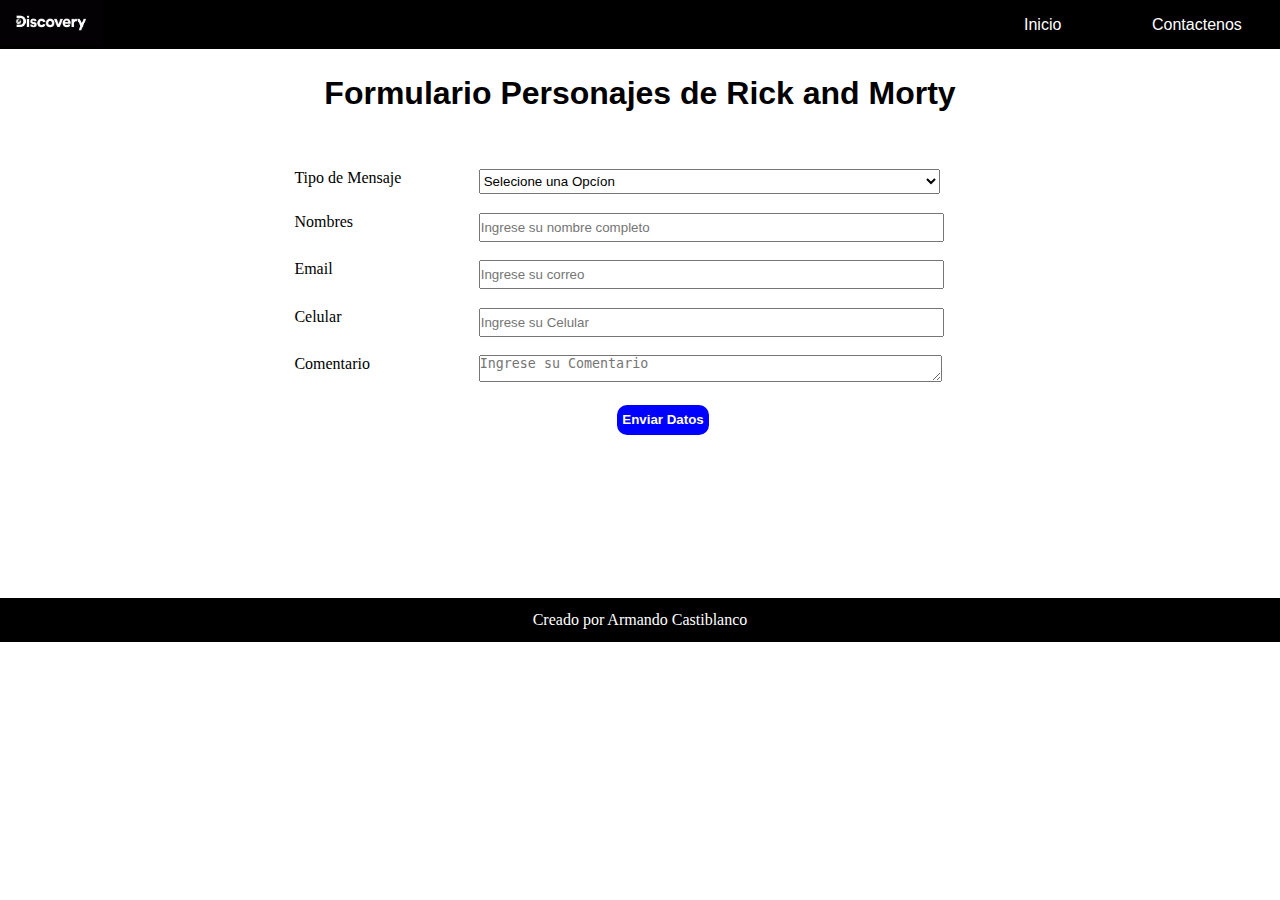
<file: contactenos.html>
<!DOCTYPE html>
<html lang="en">
<head>
    <meta charset="UTF-8">
    <meta name="viewport" content="width=device-width, initial-scale=1.0">
    <title>Document</title>
    <title>Actividad 1</title>
    <link rel="stylesheet" type="text/css" href="./css/menu.css">
    <link rel="stylesheet" type="text/css" href="./css/estilos.css">
</head>
<body>
    <!-- Inicia nuestro menu de la pagina-->
    <nav>
        <ul class="menu">
            <li class="logo">
                    <!-- imagen del logo -->
                    <img src="./img/logo.png" alt="">
            </li>
            <li> <a href="./index.html"> Inicio </a></li>
            <li> <a href="./contactenos.html"> Contactenos </a></li>
            <!-- <li> <a href="#"> Materias</a></li> -->
        </ul>
    </nav>
    <!-- Fin del menu de las pagina-->

    <div class="contenedor">
        <h1> Formulario Personajes de Rick and Morty</h1>

        <div>
            <form action="" method="post" > 
                <div class="section-flex">
                    <div class="elemnt-form">
                        <div class="label">
                            <label for="type"> Tipo de Mensaje</label>
                        </div>

                        <select name="type" id="type">

                            <option value=""> Selecione una Opcíon </option>
                            <option value="Cotizacion"> Cotización </option>
                            <option value="Saludo"> Saludo</option>
                            <option value="Queja"> Queja</option>
                        </select>

                    </div>

                    <div class="elemnt-form">
                        <div class="label">
                            <label for="name"> Nombres</label>
                        </div>
                         <input type="text" name="name" id="name" placeholder="Ingrese su nombre completo">
                        

                    </div>

                    <div class="elemnt-form">
                        <div class="label">
                            <label for="email"> Email</label>
                        </div>
                         <input type="text" name="email" id="email" placeholder="Ingrese su correo">
                        

                    </div>

                    <div class="elemnt-form">
                        <div class="label">
                            <label for="phone"> Celular</label>
                        </div>
                         <input type="text" name="phone" id="phone" placeholder="Ingrese su Celular">
                        

                    </div>

                    <div class="elemnt-form">
                        <div class="label">
                            <label for="comment"> Comentario</label>
                        </div>
                         <textarea name="comment" id="comment" cols="30" rows="10" placeholder="Ingrese su Comentario"></textarea>

                        </div>

                        <div class="btn-div">
                            <button type="submit"> Enviar Datos</button>
                        </div>

                </div>
            </form>

        </div>
    </div>
    
    
    <footer>
        <p> Creado por Armando Castiblanco</p>
    </footer>


</html>
</file>
<file: css/menu.css>
nav {
    background-color: black;
    color: white;
}
.menu {
    display: flex;
    align-items: center;
}

.menu li {
    list-style: none;
    width: 10%;
}

.menu a {
    color: white;
    font-family: Arial, Helvetica, sans-serif;
    text-decoration: none;
}
 
.menu a:hover {
    background-color: white;
    color: black;
    border: 5px white solid;
    border-radius: 3px;
}

.logo {
    flex-grow: 3;
}
 .logo img {
    width: 10%;
 }
</file>
<file: css/estilos.css>
* {
    margin: 0px;
    padding: 0px;
}

h1,
h2 {
    text-align: center;
    font-family: 'kroma One', sans-serif; 
}

.contenedor {
    margin-left: 5%;
    margin-right: 5%;
    margin-top: 2%;
    margin-bottom: 2%;
}

.section-flex {
    display: flex;
    flex-wrap: wrap;
}
.character {
    width: 25%;
    margin: 3%;
    border: 2px grey solid;
    text-align: center;
    border-radius: 5px;
    
}

.character img {
    width: 80%;
    border-radius: 4%;
}
.info-character {
    text-align: justify;
    padding: 3%;
}
h2 {
    margin-bottom: 2%;
    margin-top: 2%;
    font-weight: bold;
}

footer {
    background-color: black;
    color: white;
    height: 80%;
    text-align: center;
}

footer p {
    padding: 1%;
}

/* CSS del Formulario */
form {
    margin-left: 20%;
    margin-top: 5%;
    text-align: left;
    width: 80%;
}

.elemnt-form {
    width: 100%;
    margin-bottom: 2%;
}
.label {
    width: 20%;
    float: left;
}

.elemnt-form select,
input,
textarea {
    width: 50%;
    height: 25px;
}

.btn-div {
    text-align: center;
    width: 80%;
    margin-bottom: 15%;
}

.btn-div button {
    background-color: blue;
    border: 5px blue solid;
    border-radius: 10px;
    height: 30px;
    color: white;
    font-weight: bold;
}
</file>
